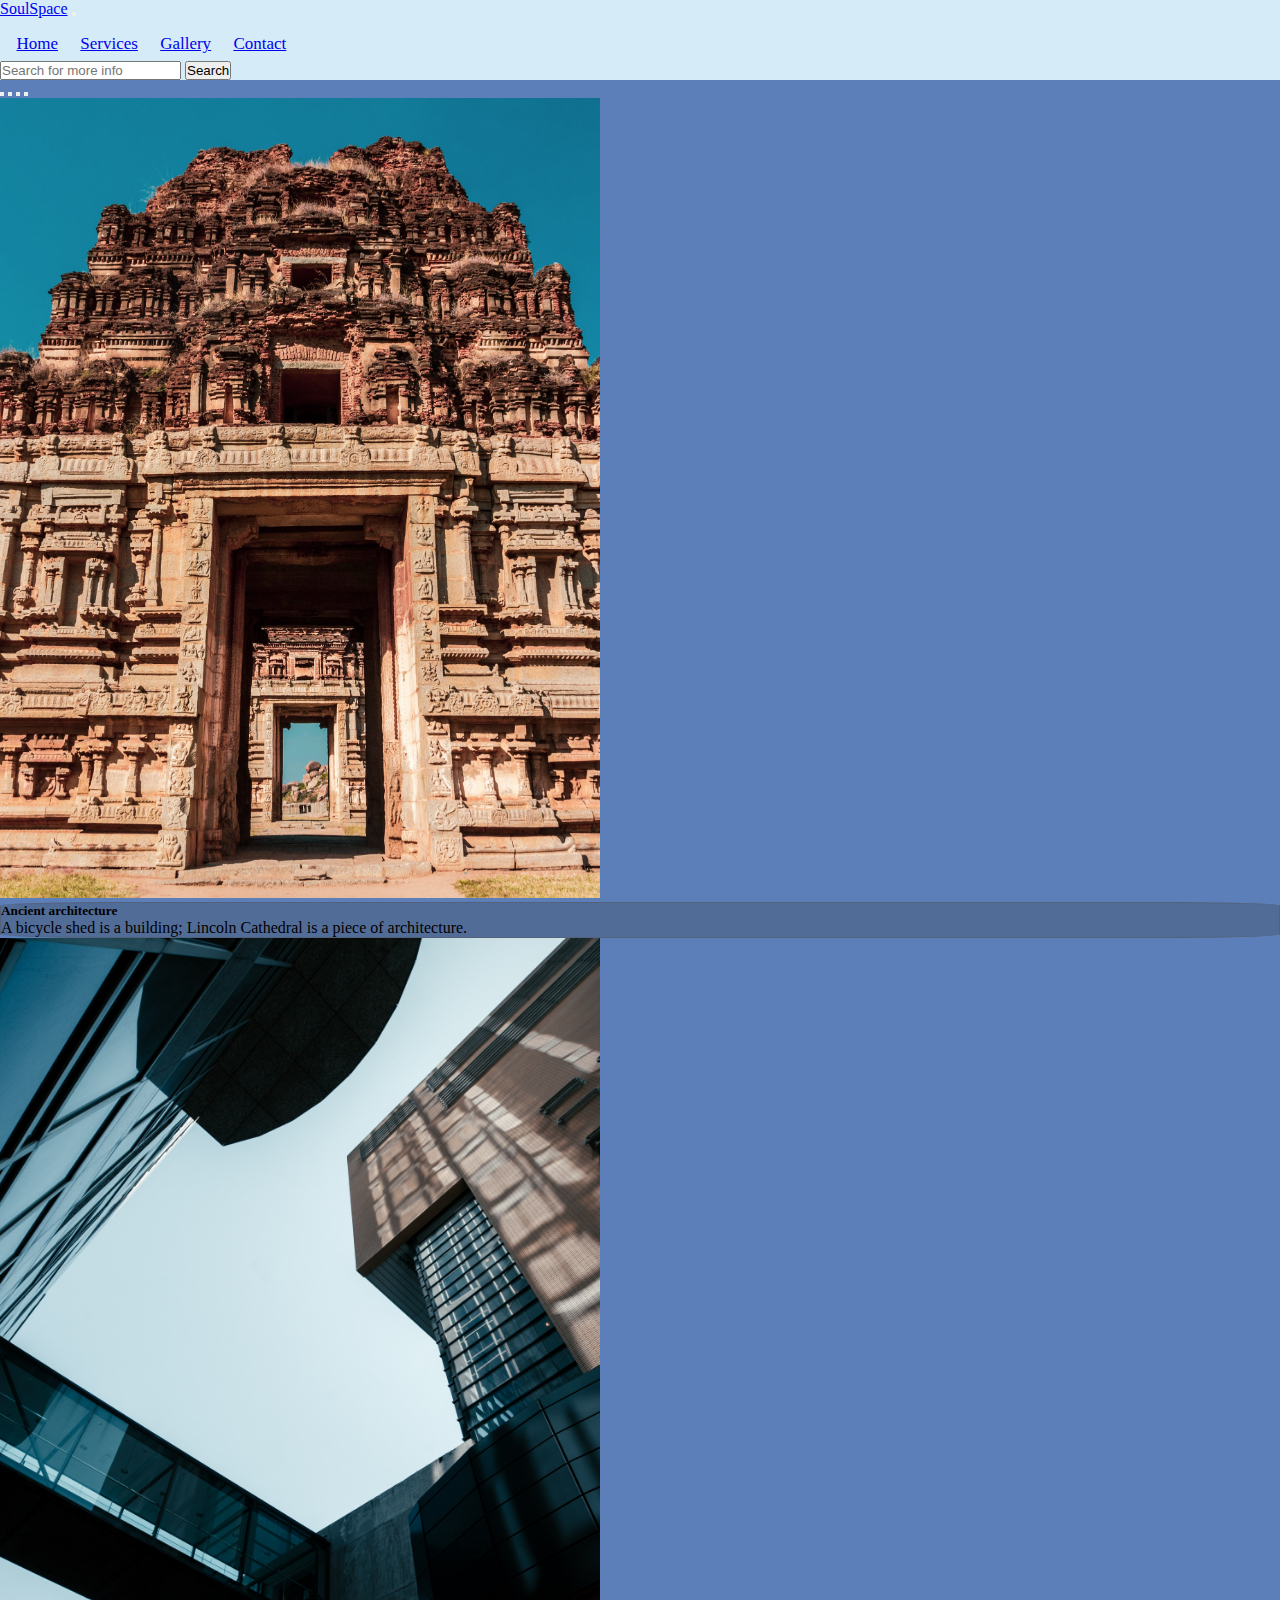
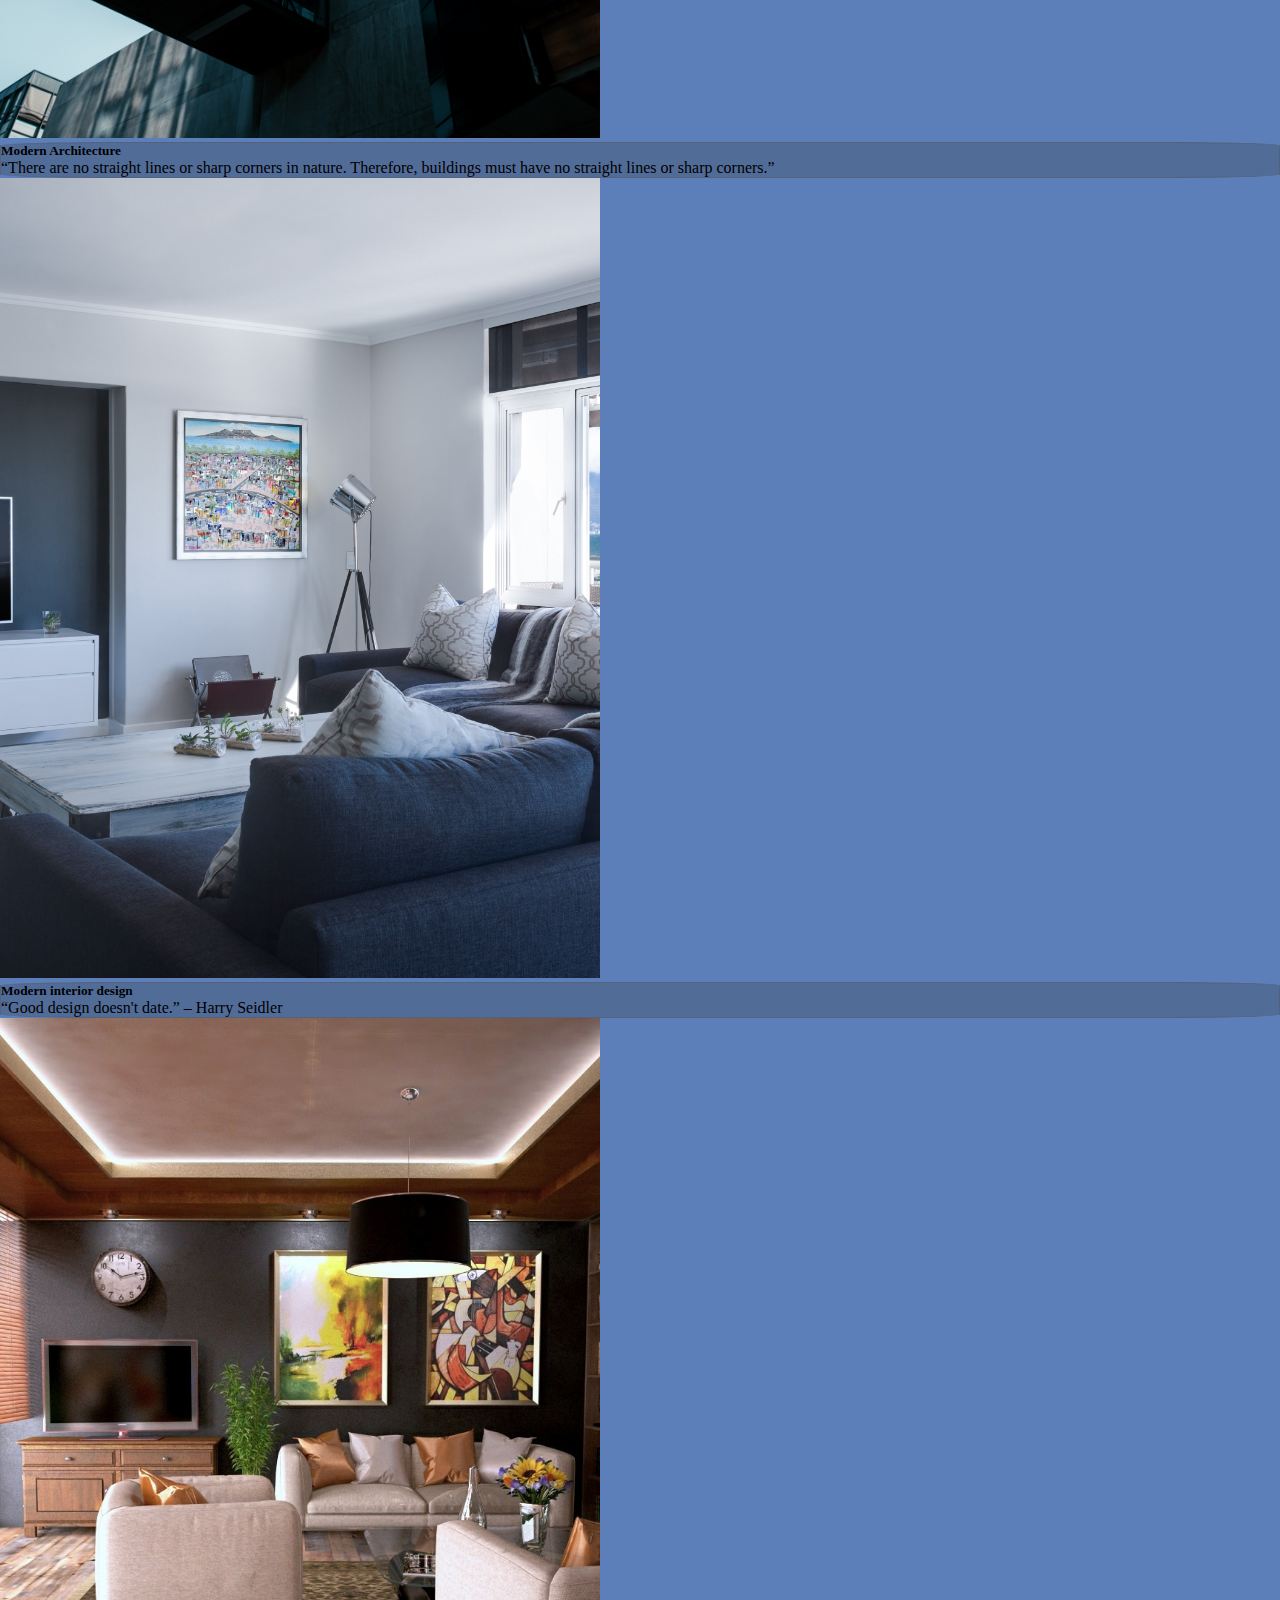
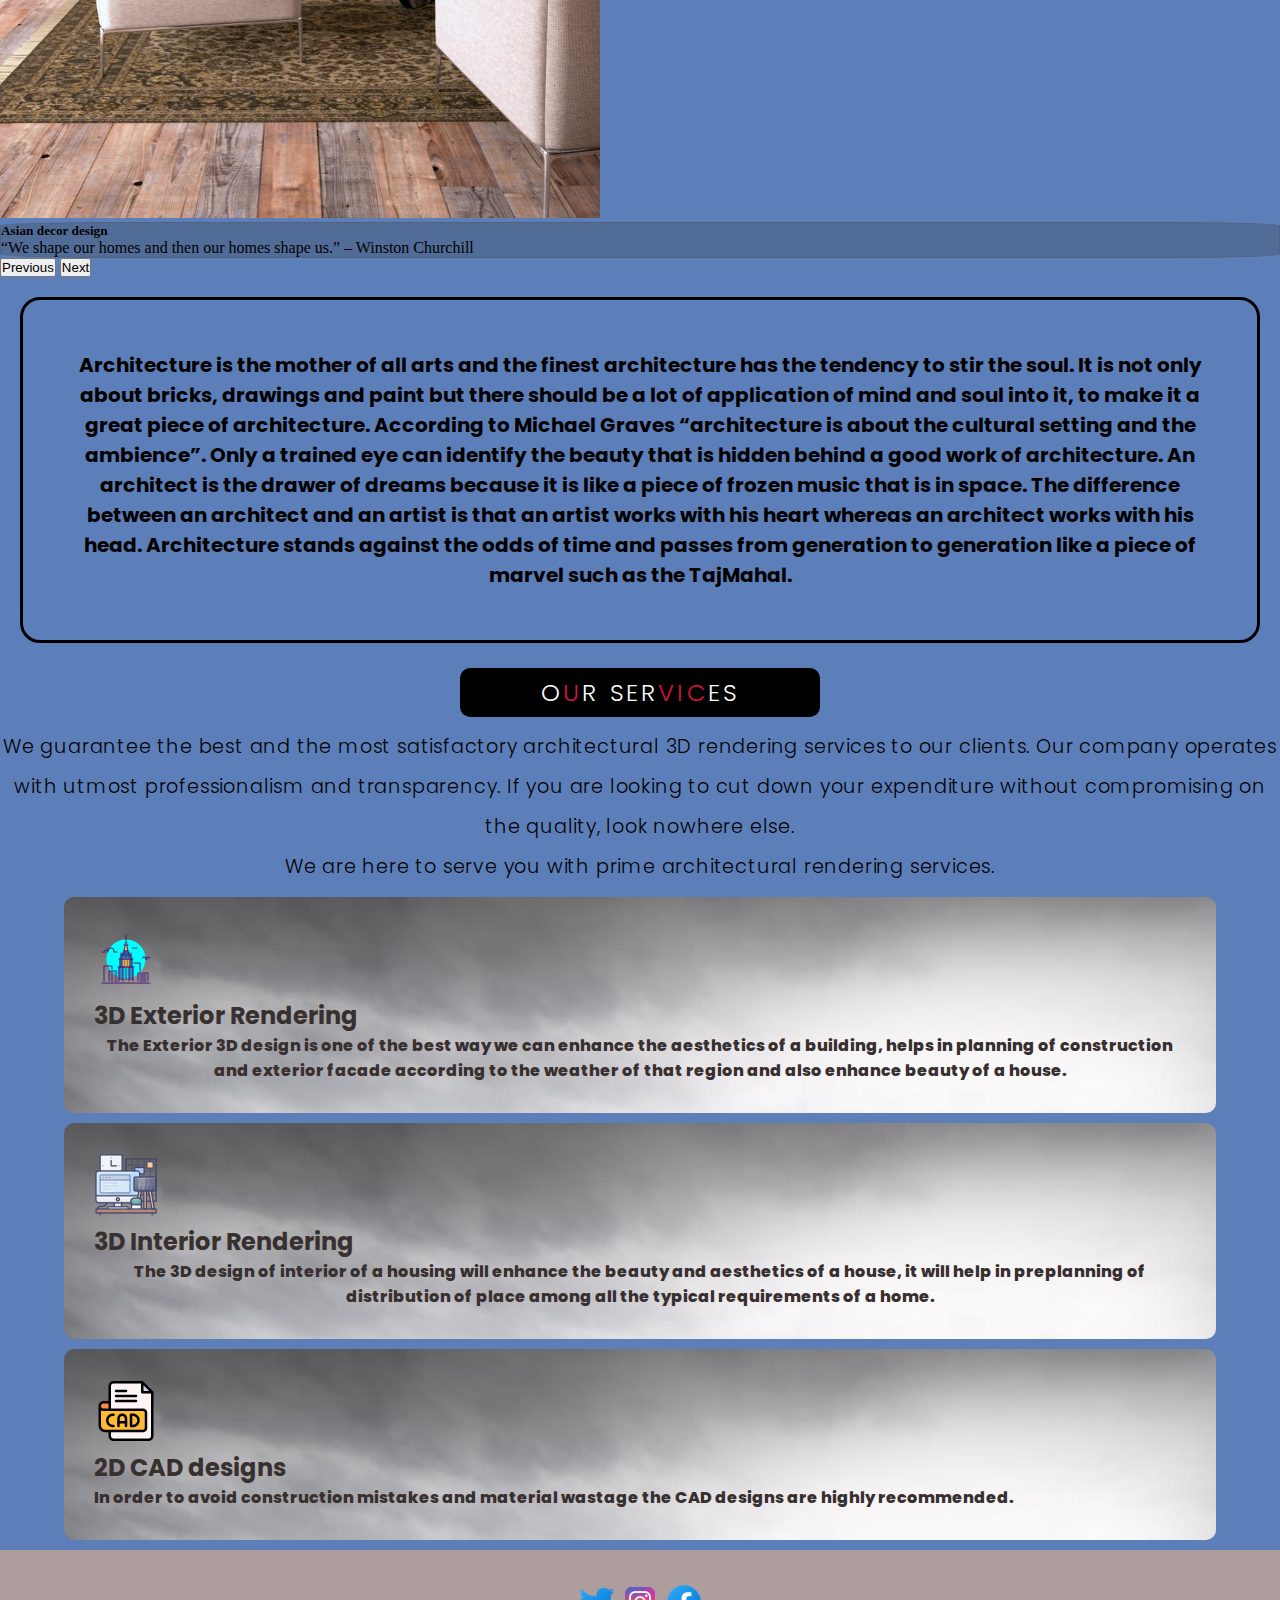
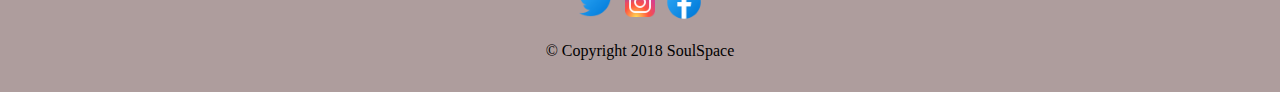
<file: index.html>
<!DOCTYPE html>
<html lang="en">

<head>
  <meta charset="UTF-8">
  <meta http-equiv="X-UA-Compatible" content="IE=edge">
  <meta name="viewport" content="width=device-width, initial-scale=1.0">
  <!-- css link -->
  <link rel="stylesheet" href="./styles.css">

  <!-- bootstrap css link -->
  <link href="https://cdn.jsdelivr.net/npm/bootstrap@5.1.3/dist/css/bootstrap.min.css" rel="stylesheet"
    integrity="sha384-1BmE4kWBq78iYhFldvKuhfTAU6auU8tT94WrHftjDbrCEXSU1oBoqyl2QvZ6jIW3" crossorigin="anonymous">
  <!-- bootstrap js link -->
  <script src="https://cdn.jsdelivr.net/npm/bootstrap@5.1.3/dist/js/bootstrap.bundle.min.js"
    integrity="sha384-ka7Sk0Gln4gmtz2MlQnikT1wXgYsOg+OMhuP+IlRH9sENBO0LRn5q+8nbTov4+1p"
    crossorigin="anonymous"></script>
  <!-- Title -->
  <title>Project demo</title>
</head>

<body>
  <header>
    <nav class="navbar navbar-expand-lg navbar-light" style="background-color: #d6ebf8;">
      <div class=" container-fluid">
        <a class="navbar-brand fs-3 fw-bold" id="t1" href="#">SoulSpace</a>
        <button class="navbar-toggler" type="button" data-bs-toggle="collapse" data-bs-target="#navbarNavAltMarkup"
          aria-controls="navbarNavAltMarkup" aria-expanded="false" aria-label="Toggle navigation">
          <span class="navbar-toggler-icon"></span>
        </button>
        <div class="collapse navbar-collapse" id="navbarNavAltMarkup">
          <div class="navbar-nav">
            <a class="nav-link mb-3 h5" id="a1" aria-current="page" href="#carouselExampleCaptions">Home</a>
            <a class="nav-link mb-3 h5" id="a3" href="#service">Services</a>
            <a class="nav-link mb-3 h5" id="a3" href="gallery.html">Gallery</a>
            <a class="nav-link mb-3 h5" id="a4" href="contact.html">Contact</a>
          </div>
          <form action="https://www.google.com/search" class="d-flex">
            <input name="q" class="form-control me-2" type="text" placeholder="Search for more info"
              aria-label="Search">
            <button class="btn btn-outline-success" type="submit">Search</button>
          </form>
        </div>
      </div>
    </nav>

    <div id="carouselExampleCaptions" class="carousel slide container-fluid " my="100px" px="0.75rem" href=""
      data-bs-ride="false">
      <div class="carousel-indicators ">
        <button type="button" data-bs-target="#carouselExampleCaptions" data-bs-slide-to="0" class="active"
          aria-current="true" aria-label="Slide 1"></button>
        <button type="button" data-bs-target="#carouselExampleCaptions" data-bs-slide-to="1"
          aria-label="Slide 2"></button>
        <button type="button" data-bs-target="#carouselExampleCaptions" data-bs-slide-to="2"
          aria-label="Slide 3"></button>
        <button type="button" data-bs-target="#carouselExampleCaptions" data-bs-slide-to="3"
          aria-label="Slide 4"></button>
      </div>
      <div class="carousel-inner">
        <div class="carousel-item active">
          <img src="./images/Exterior/pexels-balaji-srinivasan-3936815.jpg" class="d-block w-100" alt="">
          <div class="carousel-caption d-none d-md-block">
            <h5>Ancient architecture</h5>
            <p> A bicycle shed is a building; Lincoln Cathedral is a piece of architecture. </p>
          </div>
        </div>
        <div class="carousel-item">
          <img src="./images/Exterior/pexels-dylan-leagh-8954105.jpg" class="d-block w-100" alt="">
          <div class="carousel-caption d-none d-md-block">
            <h5>Modern Architecture</h5>
            <p>“There are no straight lines or sharp corners in nature. Therefore, buildings must have no straight lines
              or sharp corners.”</p>
          </div>
        </div>
        <div class="carousel-item">
          <img src="./images/Interior/pexels-jean-van-der-meulen-1457842.jpg" class="d-block w-100" alt="">
          <div class="carousel-caption d-none d-md-block">
            <h5>Modern interior design</h5>
            <p>“Good design doesn't date.” – Harry Seidler</p>
          </div>
        </div>
        <div class="carousel-item">
          <img src="./images/Interior/pexels-pixabay-276724.jpg" class="d-block w-100" alt="">
          <div class="carousel-caption d-none d-md-block">
            <h5>Asian decor design</h5>
            <p>“We shape our homes and then our homes shape us.” – Winston Churchill</p>
          </div>
        </div>
      </div>
      <button class="carousel-control-prev" type="button" data-bs-target="#carouselExampleCaptions"
        data-bs-slide="prev">
        <span class="carousel-control-prev-icon" aria-hidden="true"></span>
        <span class="visually-hidden">Previous</span>
      </button>
      <button class="carousel-control-next" type="button" data-bs-target="#carouselExampleCaptions"
        data-bs-slide="next">
        <span class="carousel-control-next-icon" aria-hidden="true"></span>
        <span class="visually-hidden">Next</span>
      </button>
    </div>
    <section class="quote-container">
      <div class="txt1">
        <p>Architecture is the mother of all arts and the finest architecture has the tendency to stir the soul. It is
          not only about bricks, drawings and paint but there should be a lot of application of mind and soul into it,
          to make it a great piece of architecture. According to Michael Graves “architecture is about the cultural
          setting and the ambience”. Only a trained eye can identify the beauty that is hidden behind a good work of
          architecture. An architect is the drawer of dreams because it is like a piece of frozen music that is in
          space. The difference between an architect and an artist is that an artist works with his heart whereas an
          architect works with his head. Architecture stands against the odds of time and passes from generation to
          generation like a piece of marvel such as the TajMahal. </p>
      </div>
    </section>
    <section class="services" href="" id="service">
      <div class="service_container">
        <div class="service_top">
          <h1>O<span>u</span></span>r Ser<span>vic</span>es</h1>
          <p>We guarantee the best and the most satisfactory architectural 3D rendering services to our clients. Our
            company operates with utmost professionalism and transparency. If you are looking to cut down your
            expenditure without compromising on the quality, look nowhere else.<br>

            We are here to serve you with prime architectural rendering services.</p>
        </div>
        <div class="service_bottom">
          <div class="service_item" id="card1">
            <div class="icon">
              <img id="icon"
                src="[data-uri]" />
            </div>
            <h2>3D Exterior Rendering</h2>
            <p>The Exterior 3D design is one of the best way we can enhance the aesthetics of a building, helps in
              planning of construction and
              exterior facade according to the weather of that region and also enhance beauty of a house.
            </p>
          </div>
          <div class="service_item" id="card2">
            <div class="icon">
              <img id="icon"
                src="[data-uri]" />
            </div>
            <h2>3D Interior Rendering</h2>
            <p>The 3D design of interior of a housing will enhance the beauty and aesthetics of a house, it will help in
              preplanning of distribution
              of place among all the typical requirements of a home.</p>
          </div>
          <div class="service_item" id="card3">
            <div class="icon">
              <img id="icon"
                src="[data-uri]" />
            </div>
            <h2>2D CAD designs</h2>
            <p>In order to avoid construction mistakes and material wastage the CAD designs are highly recommended.
            </p>
          </div>
        </div>
      </div>
    </section>
  </header>

  <footer>
    <div class="container">
      <div class="grid">
        <div class="column-xs-12">
          <ul class="social_media">
            <li><a href="https://twitter.com" target="_blank" rel="noopener noreferrer"><span
                  class="fab fa-twitter"></span>
                <img id="img01"
                  src="[data-uri]" />
              </a></li>
            <li><a href="https://instagram.com" target="_blank" rel="noopener noreferrer"><span
                  class="fab fa-instagram"></span>
                <img id="img01"
                  src="[data-uri]" />
              </a></li>
            <li><a href="https://facebook.com" target="_blank" rel="noopener noreferrer"><span
                  class="fab fa-facebook"></span>
                <img id="img01"
                  src="[data-uri]" />
              </a></li>
          </ul>
          <p class="copyright">&copy; Copyright 2018 SoulSpace</p>
        </div>
      </div>
    </div>
  </footer>
</body>

</html>
</file>
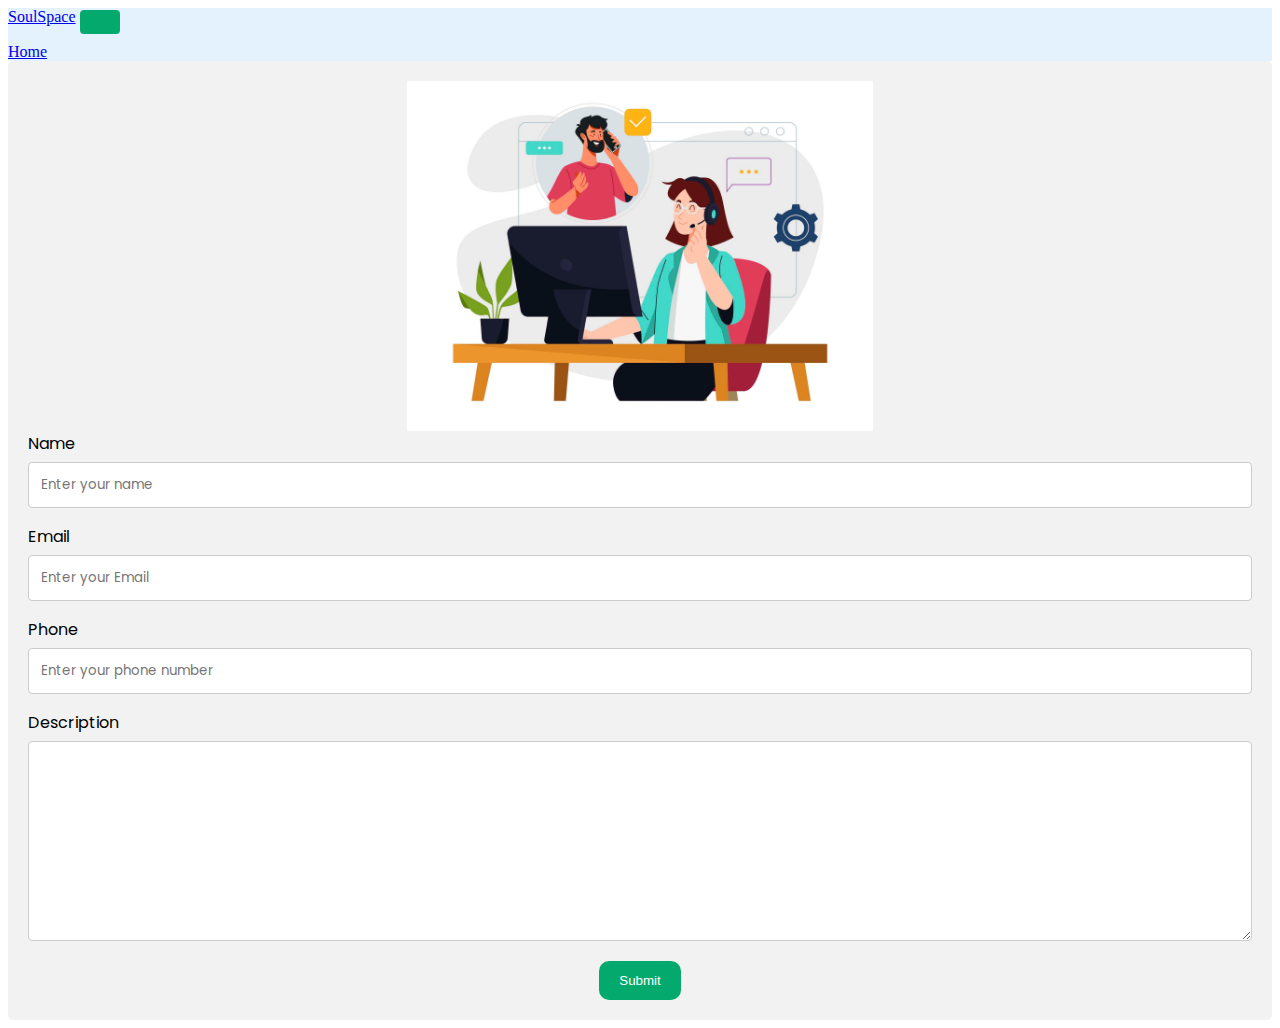
<file: contact.html>
<!DOCTYPE html>
<html lang="en">

<head>
  <meta charset="UTF-8">
  <meta http-equiv="X-UA-Compatible" content="IE=edge">
  <meta name="viewport" content="width=device-width, initial-scale=1.0">
  <link rel="stylesheet" href="contact.css">

  <!-- css bootstrap -->
  <link href="https://cdn.jsdelivr.net/npm/bootstrap@5.1.3/dist/css/bootstrap.min.css" rel="stylesheet"
    integrity="sha384-1BmE4kWBq78iYhFldvKuhfTAU6auU8tT94WrHftjDbrCEXSU1oBoqyl2QvZ6jIW3" crossorigin="anonymous">
  <!-- bootstrap js link -->
  <script src="https://cdn.jsdelivr.net/npm/bootstrap@5.1.3/dist/js/bootstrap.bundle.min.js"
    integrity="sha384-ka7Sk0Gln4gmtz2MlQnikT1wXgYsOg+OMhuP+IlRH9sENBO0LRn5q+8nbTov4+1p"
    crossorigin="anonymous"></script>
  <title>Contact us</title>
</head>

<body>
  <header>
    <nav class="navbar navbar-expand-lg navbar-light" style="background-color: #e3f2fd;">
      <div class=" container-fluid">
        <a class="navbar-brand fs-3 fw-bold" id="t1" href="#">SoulSpace</a>
        <button class="navbar-toggler" type="button" data-bs-toggle="collapse" data-bs-target="#navbarNavAltMarkup"
          aria-controls="navbarNavAltMarkup" aria-expanded="false" aria-label="Toggle navigation">
          <span class="navbar-toggler-icon"></span>
        </button>
        <div class="collapse navbar-collapse" id="navbarNavAltMarkup">
          <div class="navbar-nav">
            <a class="nav-link mb-3 h5" id="a4" href="./index.html">Home</a>
          </div>
        </div>
      </div>
    </nav>
  </header>
  <div class="container">
    <div class="pic">
      <img src="./images/Contact-Us-Vector-Illustration-Part-02-1.jpg" alt="Contact us" height="350px" class="picture">
    </div>
    <div class="contain">
      <div class="form">

        <label for="name">Name</label>
        <input type="text" id="name" name="name" placeholder="Enter your name" value="" required>

        <label for="email">Email</label>
        <input type="email" id="email" name="email" placeholder="Enter your Email" value="" required>

        <label for="phone">Phone</label>
        <input type="text" id="phone" name="phone" placeholder="Enter your phone number" value="" required>

        <label for="desc">Description</label>
        <textarea id="desc" name="desc placeholder=" Enter your views" style="height:200px" value=""></textarea>

        <button id="b1" name="button" value="Save" class="btnSubmit">Submit</button>
        <!--onclick="savedata()"-->
        <!-- onsubmit="getdetails()" -->
      </div>
      <!-- <div id="display"> -->

    </div>
  </div>
  </div>

  <script src="./contact.js"></script>
</body>

</html>
</file>
<file: styles.css>
@import url('https://fonts.googleapis.com/css2?family=Poppins:wght@100;300&display=swap');
@import url('https://fonts.googleapis.com/css?family=Barlow:400,500,700');

* {
    box-sizing: border-box;
    margin: 0;
    padding: 0;

}

body {
    background-color: rgb(92, 127, 185);
}


.navbar-nav {
    margin-left: auto;
    margin-top: 1vh;
    color: white;
    font-size: 17px;
    padding: 7px 12px;
    /* text-transform: uppercase; */
}

a #t1 {
    font-family: 'Poppins', sans-serif;

}

a#a1 {
    margin-left: 0.5vh;
    margin-right: 2vh;
}

a#a2 {
    margin-right: 2vh;
}

a#a3 {
    margin-right: 2vh;
}

a#a4 {
    margin-right: 2vh;
}

#a1:hover,
#a2:hover,
#a3:hover,
#a4:hover {
    background: #e2ddb1;
    transition: 0.5s;
    border: 0.5px rgb(92, 127, 185) ridge;
    border-radius: 1vh;
}

img {
    width: 600px;
    height: 800px;
    object-fit: cover;
}


.carousel-caption {
    background: rgba(58, 65, 77, 0.3);
    border: 1px solid rgb(83, 98, 122);
    border-radius: 10%;
}

.quote-container {
    padding: 20px;

}

.txt1 {
    font-family: 'Poppins', sans-serif;
    text-align: center;
    margin: 0 auto;
    font-size: 20px;
    padding: 50px 50px;
    font-weight: bold;
    border: 3px solid #000;
    border-radius: 20px;
}


/* services  */


section.services {
    text-align: center;
    font-family: 'Poppins', sans-serif;
}

.icon #icon {
    width: 64px !important;
    height: 64px !important;
}

div.service_top {
    display: flex;
    flex-direction: column;

}


.services .service_top h1 {
    font-size: 1.5rem;
    font-weight: 300;
    color: white;
    margin-bottom: 10px;
    text-transform: uppercase;
    letter-spacing: 0.2rem;
    align-self: center;
    align-items: center;
    text-align: center;
    padding: 5px;
    margin: 5px;
    border: 2px black solid;
    background-color: #000;
    height: 50%;
    width: 40vh;
    border-radius: 10px;

}

.services .service_top span {
    color: crimson;
}

.services .service_top p {
    font-size: 1.2rem;
    font-weight: 300;
    line-height: 2.5rem;
    margin-top: 5px;
    letter-spacing: 0.05rem;
}

.services .service_item {
    flex-basis: 80%;
    display: flex;
    align-items: flex-start;
    justify-content: space-evenly;
    flex-direction: column;
    padding: 30px;
    border-radius: 10px;
    background-image: url('./images/20150901_cam_01_overcast_SUGGESTED.jpg');
    background-size: cover;
    margin: 10px 5%;

}

.service_item {
    color: rgb(56, 47, 47);
    font-weight: 800;
}

/* #card1 {
    background-image: url('./images/Card-hamburg.jpg');
}

#card2 {
    background-image: url('./images/Card-hamburg.jpg');
}

#card3 {
    background-image: url('./images/Card-hamburg.jpg');
}
 */


/* footer */

.social_media,
.copyright {
    margin: 1rem;
}

.social_media li {
    display: inline-block;
}

footer {
    padding: 1rem 0;
    background: #ae9d9d;
    text-align: center;
}

.social_media li #img01 {
    width: 40px !important;
    height: 40px !important;

}
</file>
<file: contact.css>
@import url('https://fonts.googleapis.com/css2?family=Poppins:wght@500&display=swap');

.navbar-nav {
    margin-left: auto;
    margin-top: 1vh;
}

input[type=text],
textarea {
    width: 100%;
    padding: 12px;
    font-family: 'Poppins', sans-serif;
    border: 1px solid #ccc;
    border-radius: 4px;
    box-sizing: border-box;
    margin-top: 6px;
    margin-bottom: 16px;
    resize: vertical;
    font-family: 'Poppins', sans-serif;
}

input[type=email],
textarea {
    width: 100%;
    padding: 12px;
    font-family: 'Poppins', sans-serif;
    border: 1px solid #ccc;
    border-radius: 4px;
    box-sizing: border-box;
    margin-top: 6px;
    margin-bottom: 16px;
    resize: vertical;
    font-family: 'Poppins', sans-serif;
}

button {
    background-color: #04AA6D;
    color: white;
    padding: 12px 20px;
    border: none;
    border-radius: 4px;
    cursor: pointer;
}

.contain button {
    margin-left: auto;
    margin-right: auto;
    display: block;
    border-radius: 10px;
}

button:hover {
    background-color: #38919c;
}

.container {
    border-radius: 5px;
    background-color: #f2f2f2;
    padding: 20px;
}

.picture {
    display: block;
    margin-left: auto;
    margin-right: auto;

}

label {
    font-family: 'Poppins', sans-serif;
}
</file>
